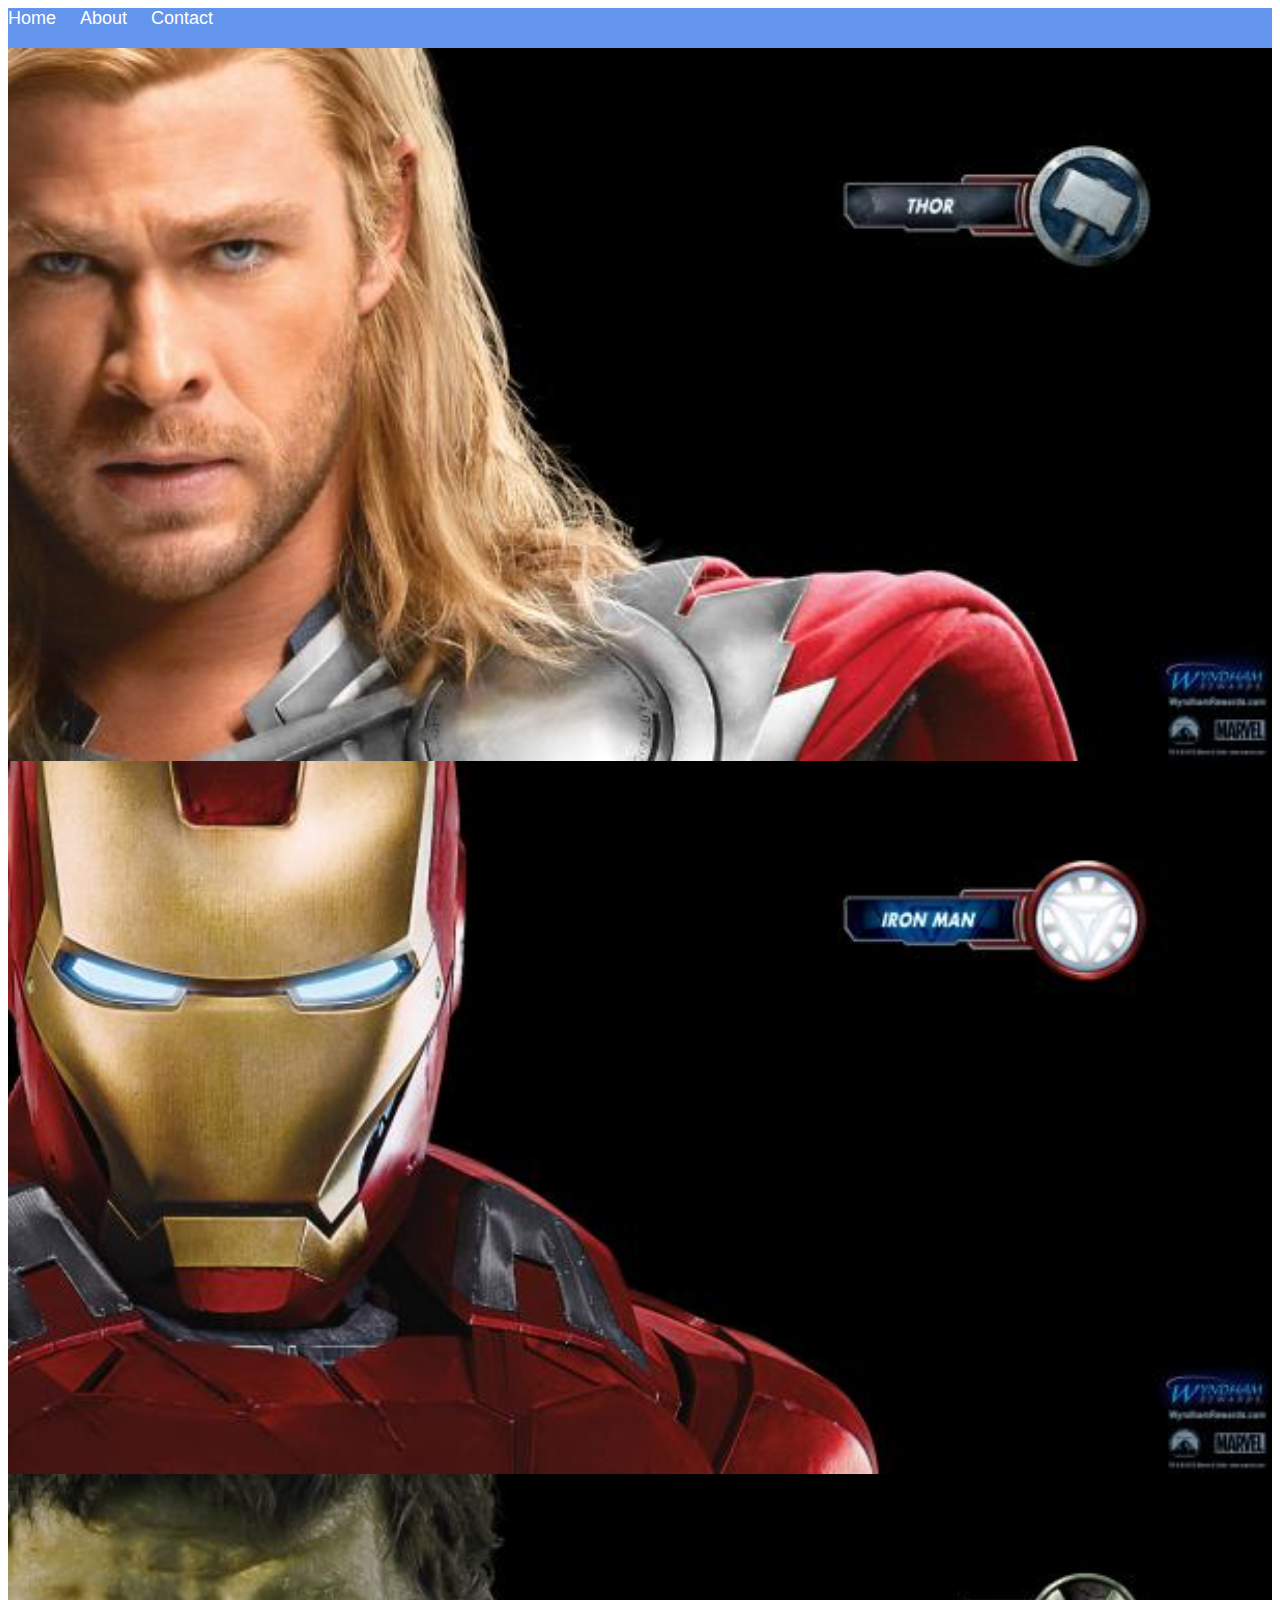
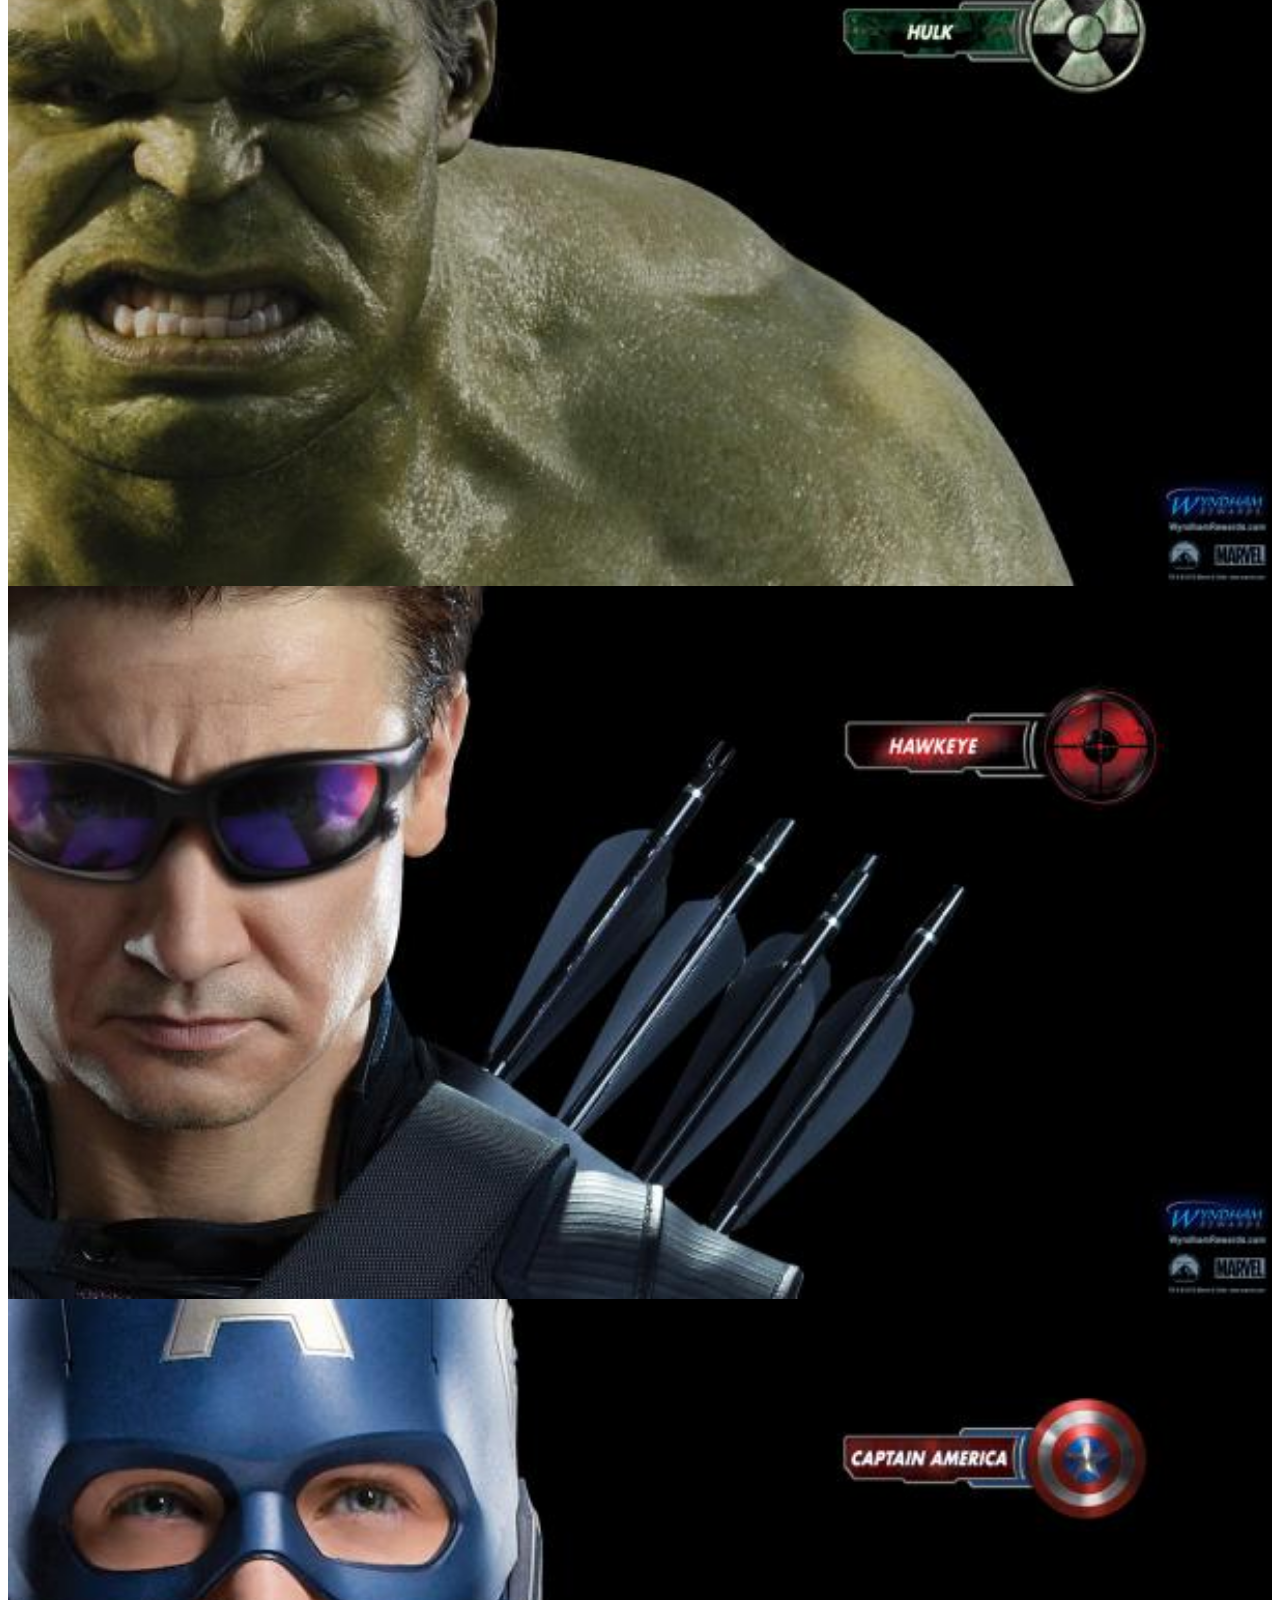
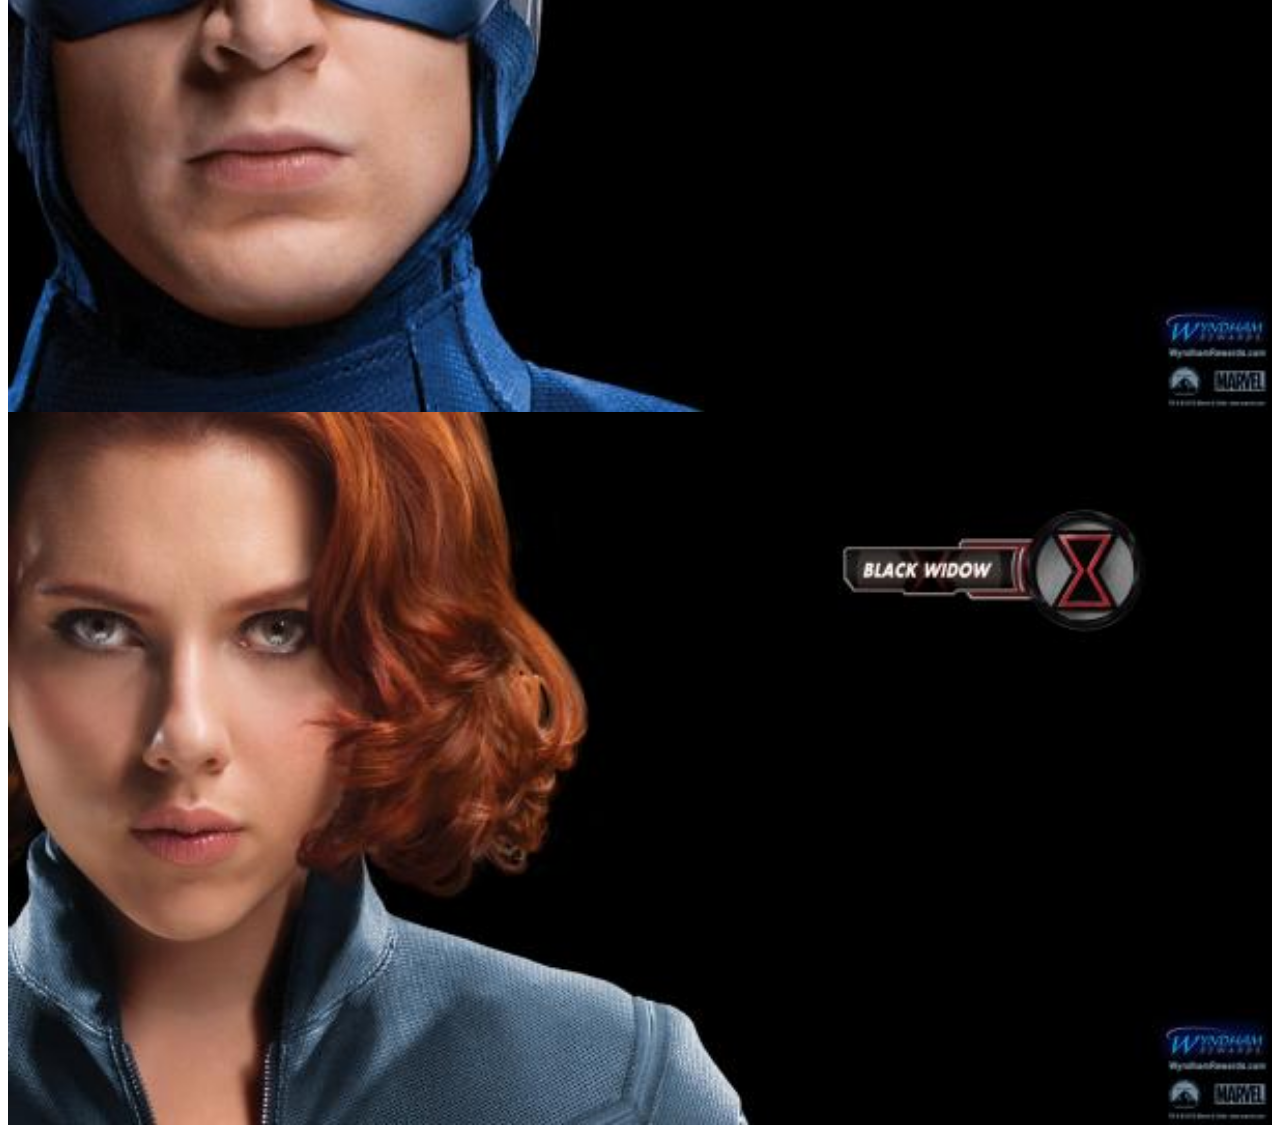
<file: index.html>
<DOCTYPE.htML>
    <html>
        <head>
        <link rel="stylesheet" href="style.css">
        </head>
        <body>
            <div id="menu">
                <a href="index.html">Home</a>
                <a href="about.html">About</a>
                <a href="contact.html">Contact</a>
            </div>
            <div class="gallery">
                <a href="avenger.1.html"><img src="images/avengers_01.jpg"/></a>
                <a href="avenger.2.html"><img src="images/avengers_02.jpg"/></a>
                <a href="avenger.3.html"><img src="images/avengers_03.jpg"/></a>
                 <a href="avenger.4.html"><img src="images/avengers_04.jpg"/></a>
                <a href="avenger.5.html"><img src="images/avengers_05.jpg"/></a>
                <a href="avenger.6.html"><img src="images/avengers_06.jpg"/></a>
            </div>
        
        
        
        </body>
    </html>
</file>
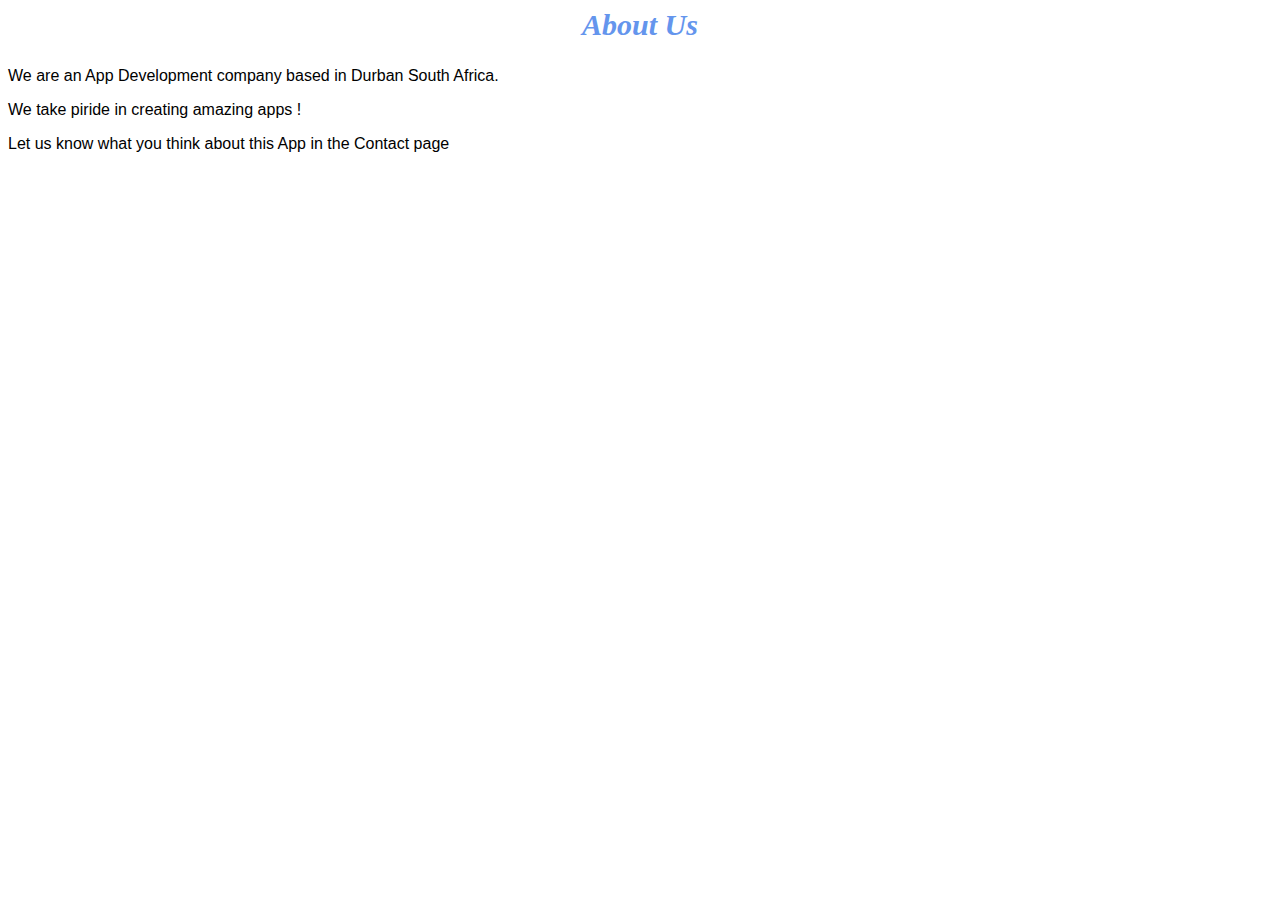
<file: about.html>
<DOCTYPE.html>
    <html>
        <head>
        <link rel="stylesheet" href="style.css">
        </head>
        <body>
            <h2>About Us</h2>
            <p>We are an App Development company based in Durban South Africa.</p>
            <P>We take piride in creating amazing apps !</P>
            <p>Let us know what you think about this App in the Contact page</p>
        
        
        
        </body>
    </html>
</file>
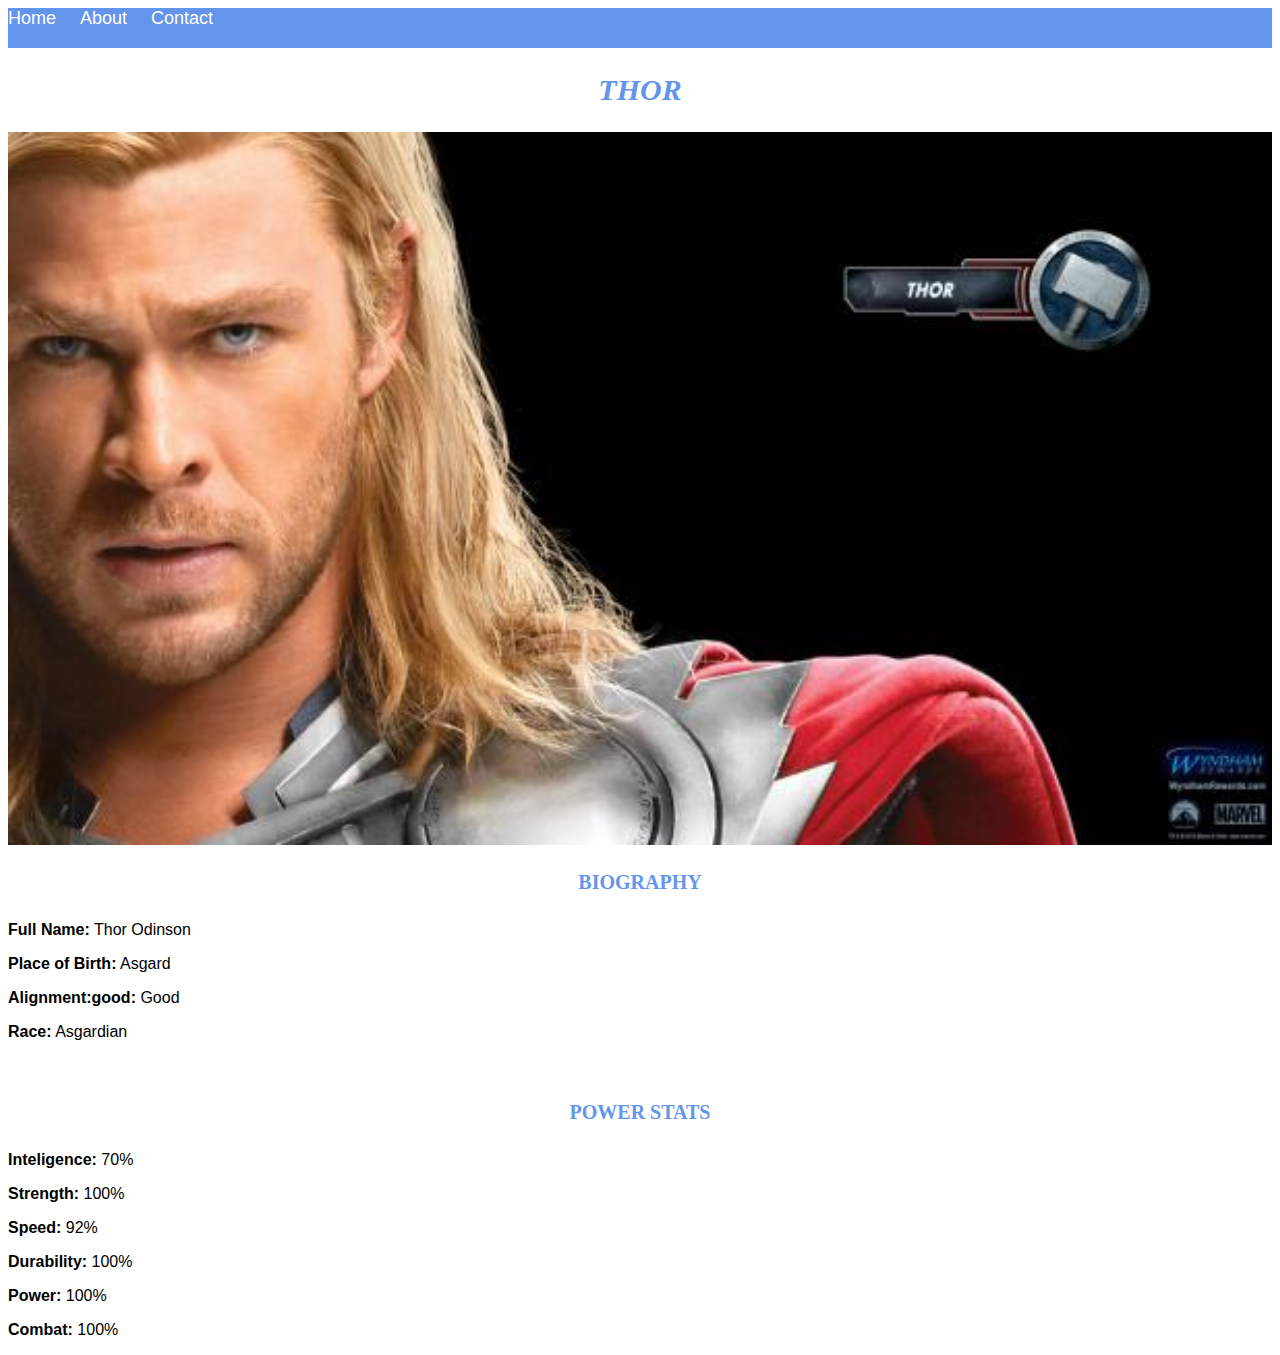
<file: avenger.1.html>
<DOCTYPE.html>
    <html>
        <head>
        <link rel="stylesheet" href="style.css">
        </head>
        <body>
            <div id="menu">
                <a href="index.html">Home</a>
                <a href="about.html">About</a>
                <a href="contact.html">Contact</a>
            </div>
            <h2>THOR</h2>
            <div class="gallery">
                <img src="images/avengers_01.jpg"/>
                
            </div>
            <h4>BIOGRAPHY</h4>
            <p><b>Full Name:</b> Thor Odinson</p>
            <p><b>Place of Birth:</b> Asgard</p>
            <p><b>Alignment:good:</b> Good</p>
            <p><b>Race:</b> Asgardian</p>
            <br/>
            <h4>POWER STATS</h4>
            <p><b>Inteligence:</b> 70%</p>
            <p><b>Strength:</b> 100%</p>
            <p><b>Speed:</b> 92%</p>
            <p><b>Durability:</b> 100%</p>
            <p><b>Power:</b> 100%</p>
            <p><b>Combat:</b> 100%</p>
            
        
        
        
        </body>
    </html>
</file>
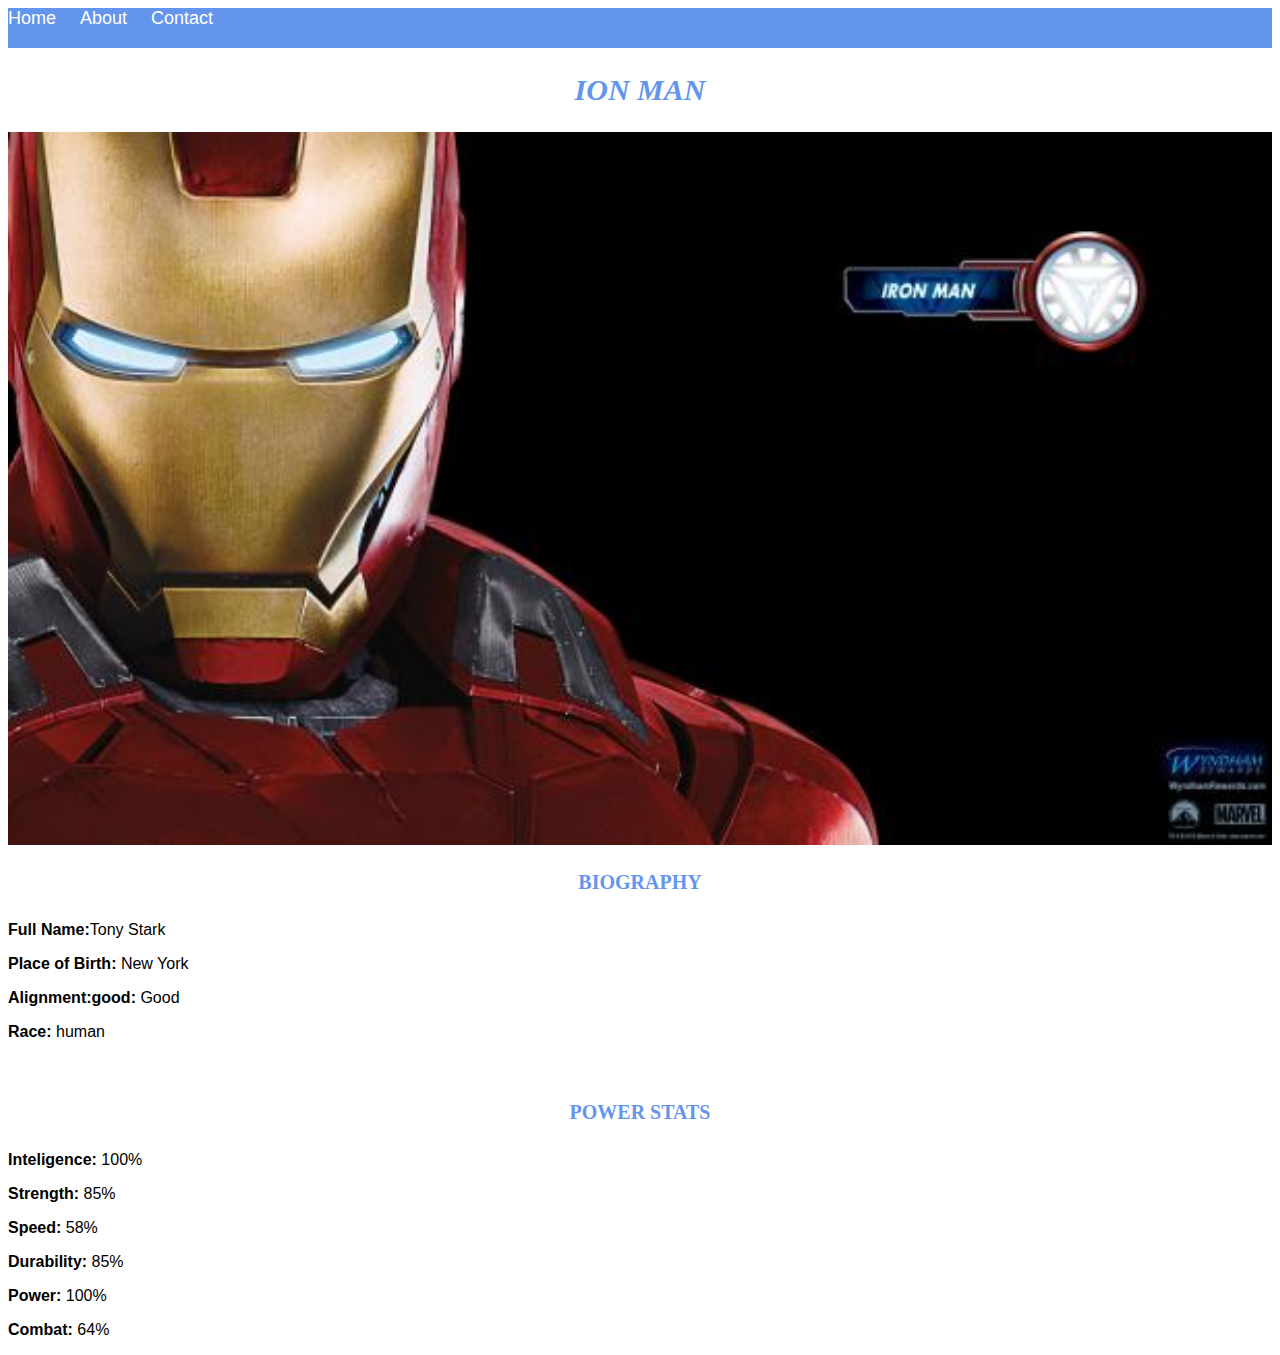
<file: avenger.2.html>
<DOCTYPE.html>
    <html>
        <head>
        <link rel="stylesheet" href="style.css">
        </head>
        <body>
            <div id="menu">
                <a href="index.html">Home</a>
                <a href="about.html">About</a>
                <a href="contact.html">Contact</a>
            </div>
            <h2>ION MAN</h2>
            <div class="gallery">
                <img src="images/avengers_02.jpg"/>
                
            </div>
            <h4>BIOGRAPHY</h4>
            <p><b>Full Name:</b>Tony Stark</p>
            <p><b>Place of Birth:</b> New York</p>
            <p><b>Alignment:good:</b> Good</p>
            <p><b>Race:</b> human</p>
            <br/>
            <h4>POWER STATS</h4>
            <p><b>Inteligence:</b> 100%</p>
            <p><b>Strength:</b> 85%</p>
            <p><b>Speed:</b> 58%</p>
            <p><b>Durability:</b> 85%</p>
            <p><b>Power:</b> 100%</p>
            <p><b>Combat:</b> 64%</p>
            
        
        
        
        </body>
    </html>
</file>
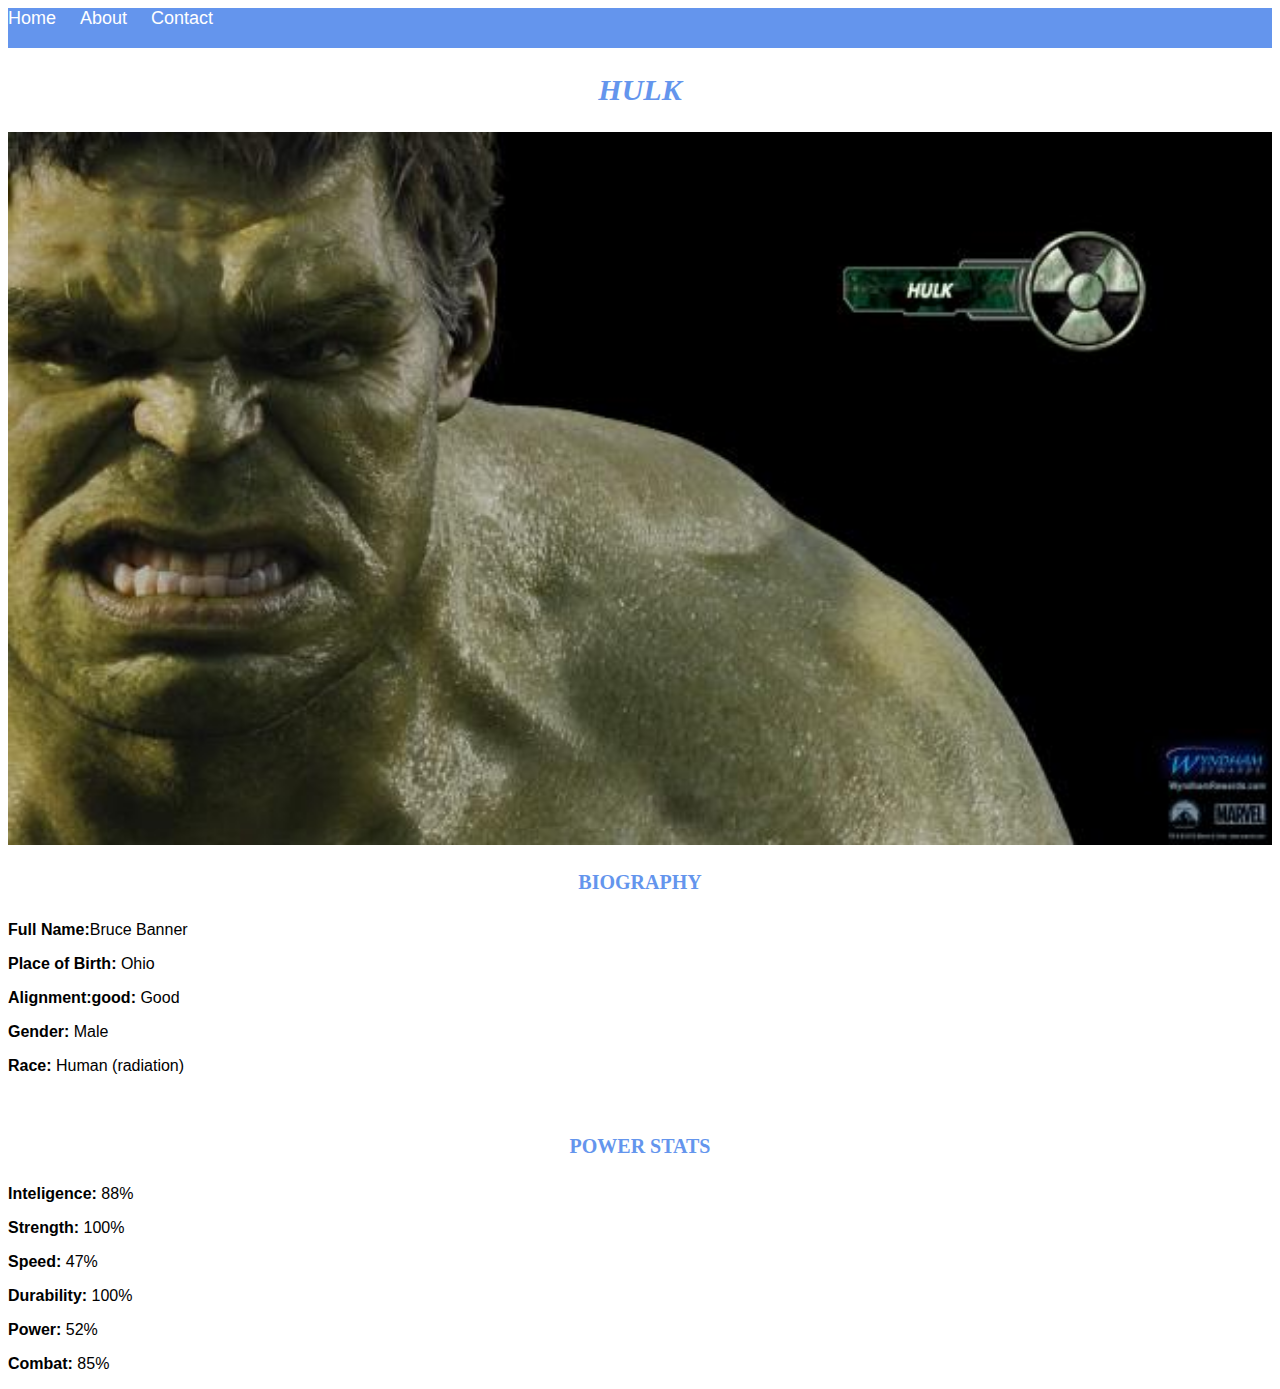
<file: avenger.3.html>
<DOCTYPE.htML>
    <html>
        <head>
        <link rel="stylesheet" href="style.css">
        </head>
        <body>
            <div id="menu">
                <a href="index.html">Home</a>
                <a href="about.html">About</a>
                <a href="contact.html">Contact</a>
            </div>
            <h2>HULK</h2>
            <div class="gallery">
                <img src="images/avengers_03.jpg"/>
                
            </div>
            <h4>BIOGRAPHY</h4>
            <p><b>Full Name:</b>Bruce Banner </p>
            <p><b>Place of Birth:</b> Ohio</p>
            <p><b>Alignment:good:</b> Good</p>
            <p><b>Gender:</b> Male</p>
            <p><b>Race:</b> Human (radiation)</p>

            <br/>
            <h4>POWER STATS</h4>
            <p><b>Inteligence:</b> 88%</p>
            <p><b>Strength:</b> 100%</p>
            <p><b>Speed:</b> 47%</p>
            <p><b>Durability:</b> 100%</p>
            <p><b>Power:</b> 52%</p>
            <p><b>Combat:</b> 85%</p>
            
        
        
        
        </body>
    </html>
</file>
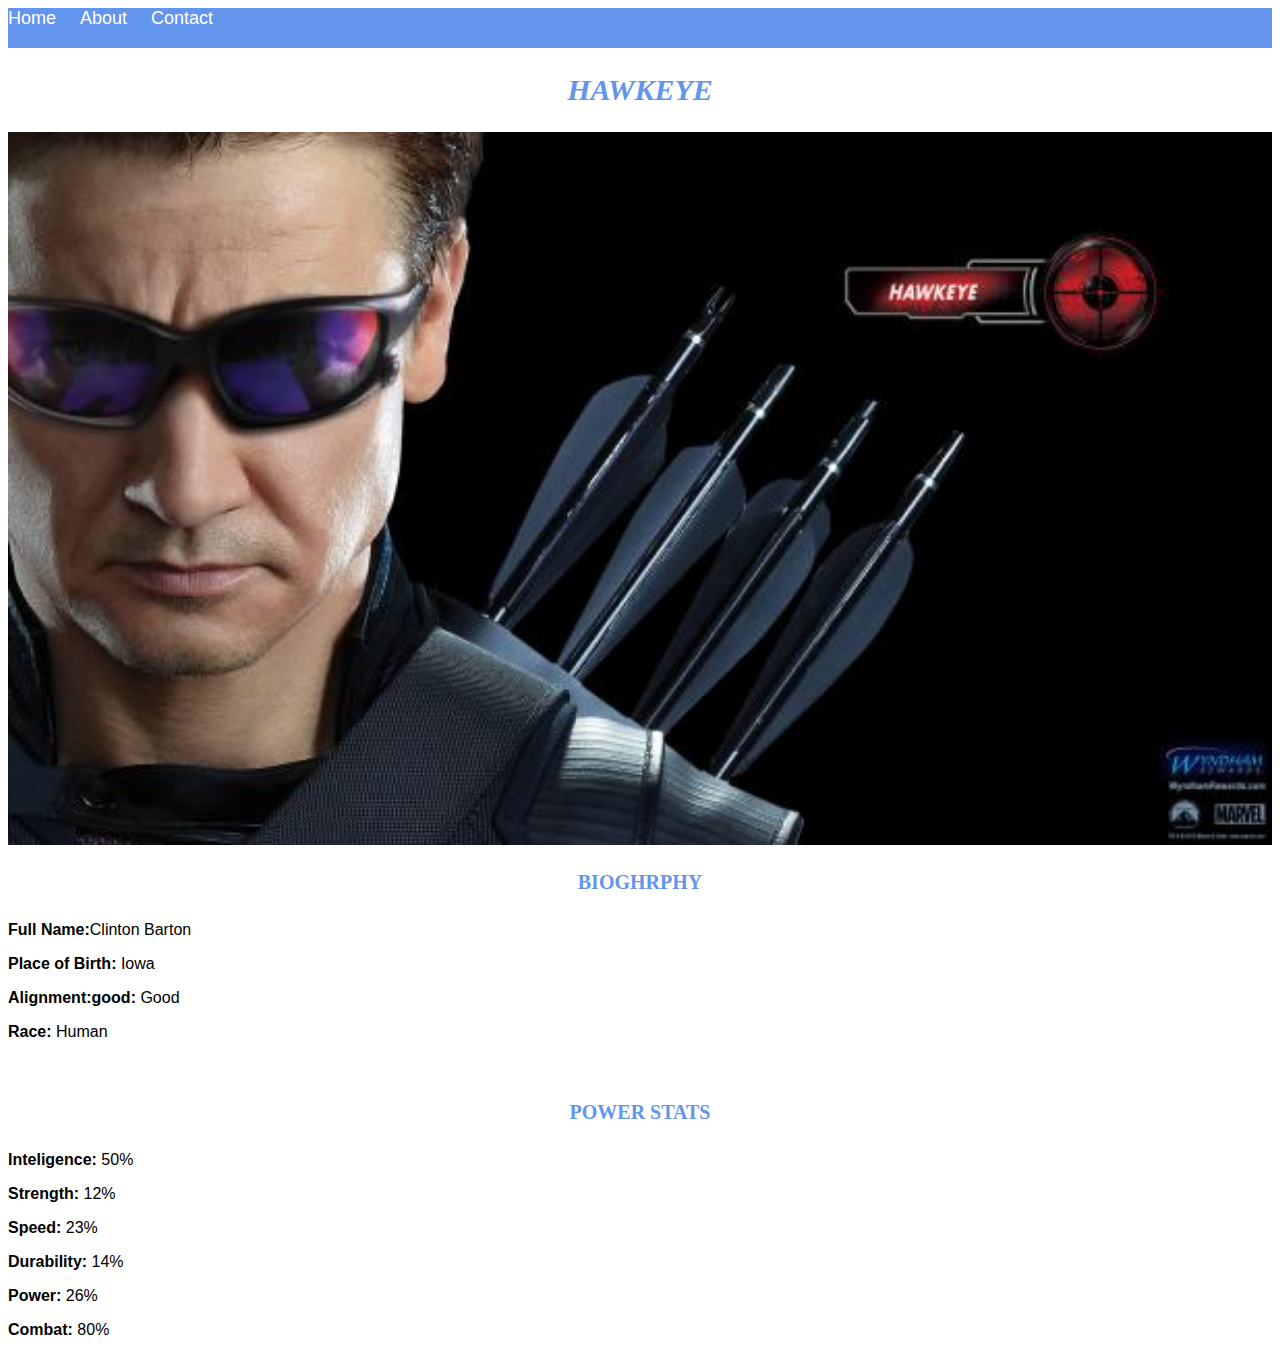
<file: avenger.4.html>
<DOCTYPE.htML>
    <html>
        <head>
        <link rel="stylesheet" href="style.css">
        </head>
        <body>
            <div id="menu">
                <a href="index.html">Home</a>
                <a href="about.html">About</a>
                <a href="contact.html">Contact</a>
            </div>
            <h2>HAWKEYE</h2>
            <div class="gallery">
                <img src="images/avengers_04.jpg"/>
                
            </div>
            <h4>BIOGHRPHY</h4>
            <p><b>Full Name:</b>Clinton Barton</p>
            <p><b>Place of Birth:</b> Iowa</p>
            <p><b>Alignment:good:</b> Good</p>
            <p><b>Race:</b> Human</p>
            <br/>
            <h4>POWER STATS</h4>
            <p><b>Inteligence:</b> 50%</p>
            <p><b>Strength:</b> 12%</p>
            <p><b>Speed:</b> 23%</p>
            <p><b>Durability:</b> 14%</p>
            <p><b>Power:</b> 26%</p>
            <p><b>Combat:</b> 80%</p>
            
        
        
        
        </body>
    </html>
</file>
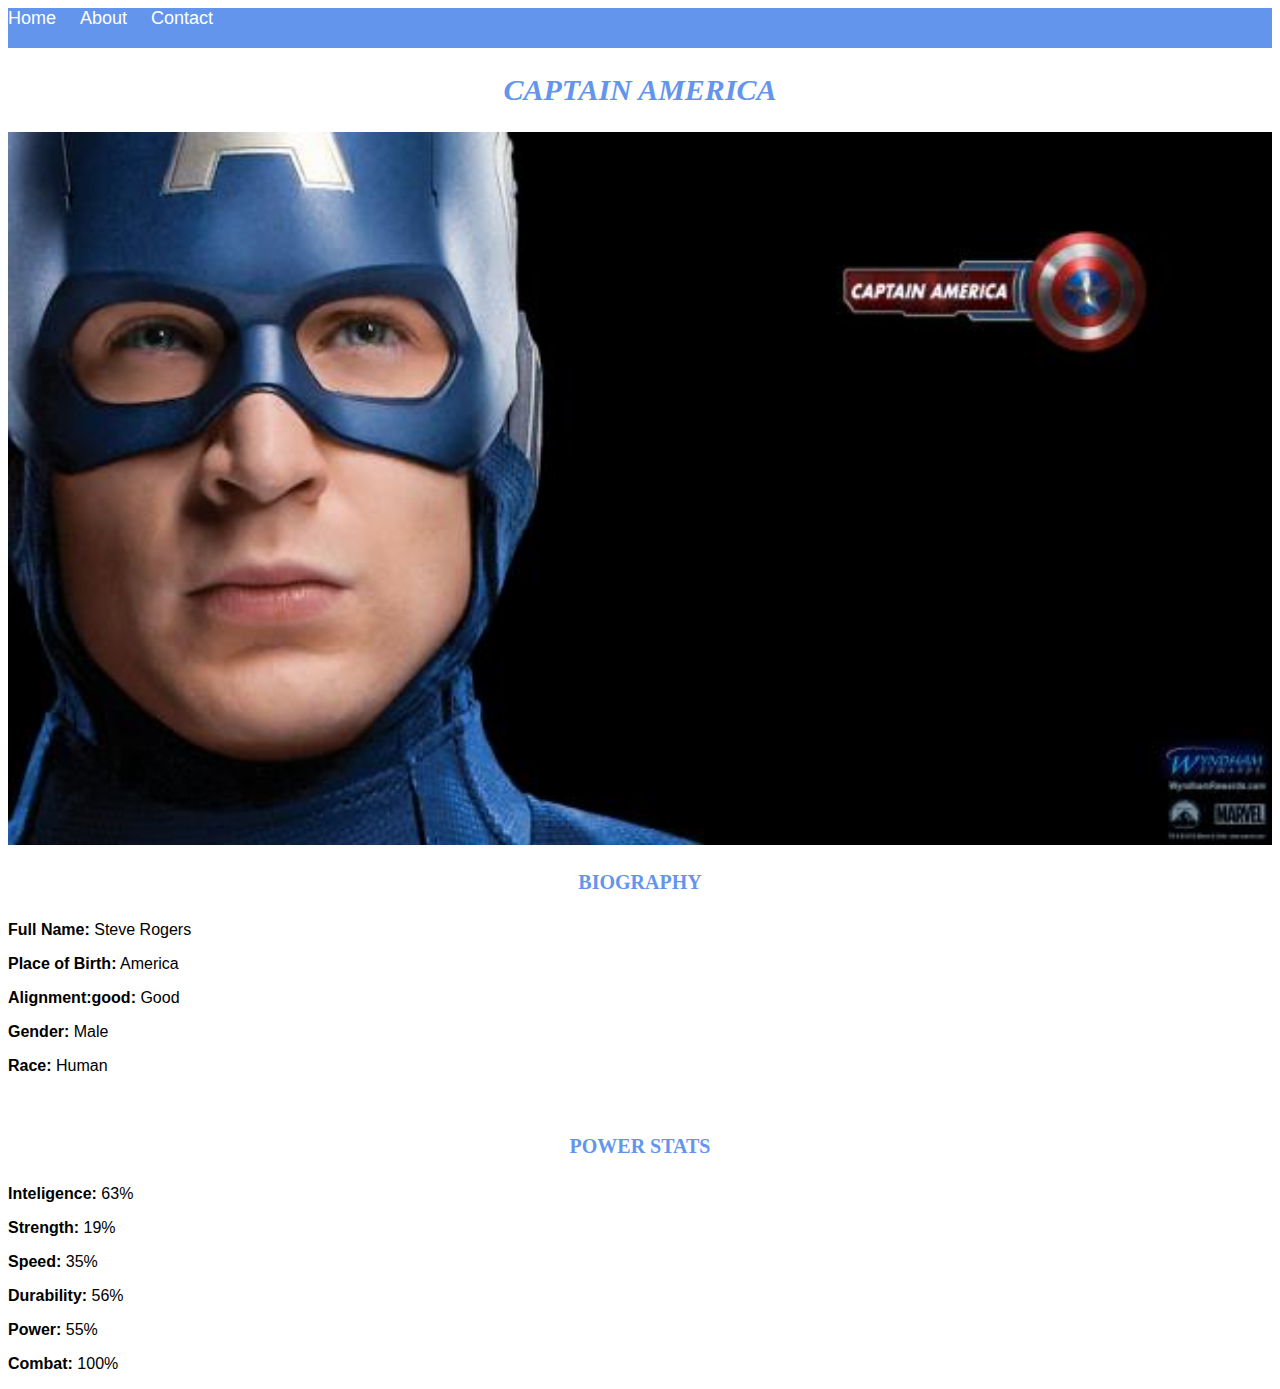
<file: avenger.5.html>
<DOCTYPE.htML>
    <html>
        <head>
        <link rel="stylesheet" href="style.css">
        </head>
        <body>
            <div id="menu">
                <a href="index.html">Home</a>
                <a href="about.html">About</a>
                <a href="contact.html">Contact</a>
            </div>
            <h2>CAPTAIN AMERICA</h2>
            <div class="gallery">
                <img src="images/avengers_05.jpg"/>
                
            </div>
            <h4>BIOGRAPHY</h4>
            <p><b>Full Name:</b> Steve Rogers</p>
            <p><b>Place of Birth:</b> America</p>
            <p><b>Alignment:good:</b> Good</p>
            <p><b>Gender:</b> Male</p>
            <p><b>Race:</b> Human</p>
            <br/>
            <h4>POWER STATS</h4>
            <p><b>Inteligence:</b> 63%</p>
            <p><b>Strength:</b> 19%</p>
            <p><b>Speed:</b> 35%</p>
            <p><b>Durability:</b> 56%</p>
            <p><b>Power:</b> 55%</p>
            <p><b>Combat:</b> 100%</p>
            
        
        
        
        </body>
    </html>
</file>
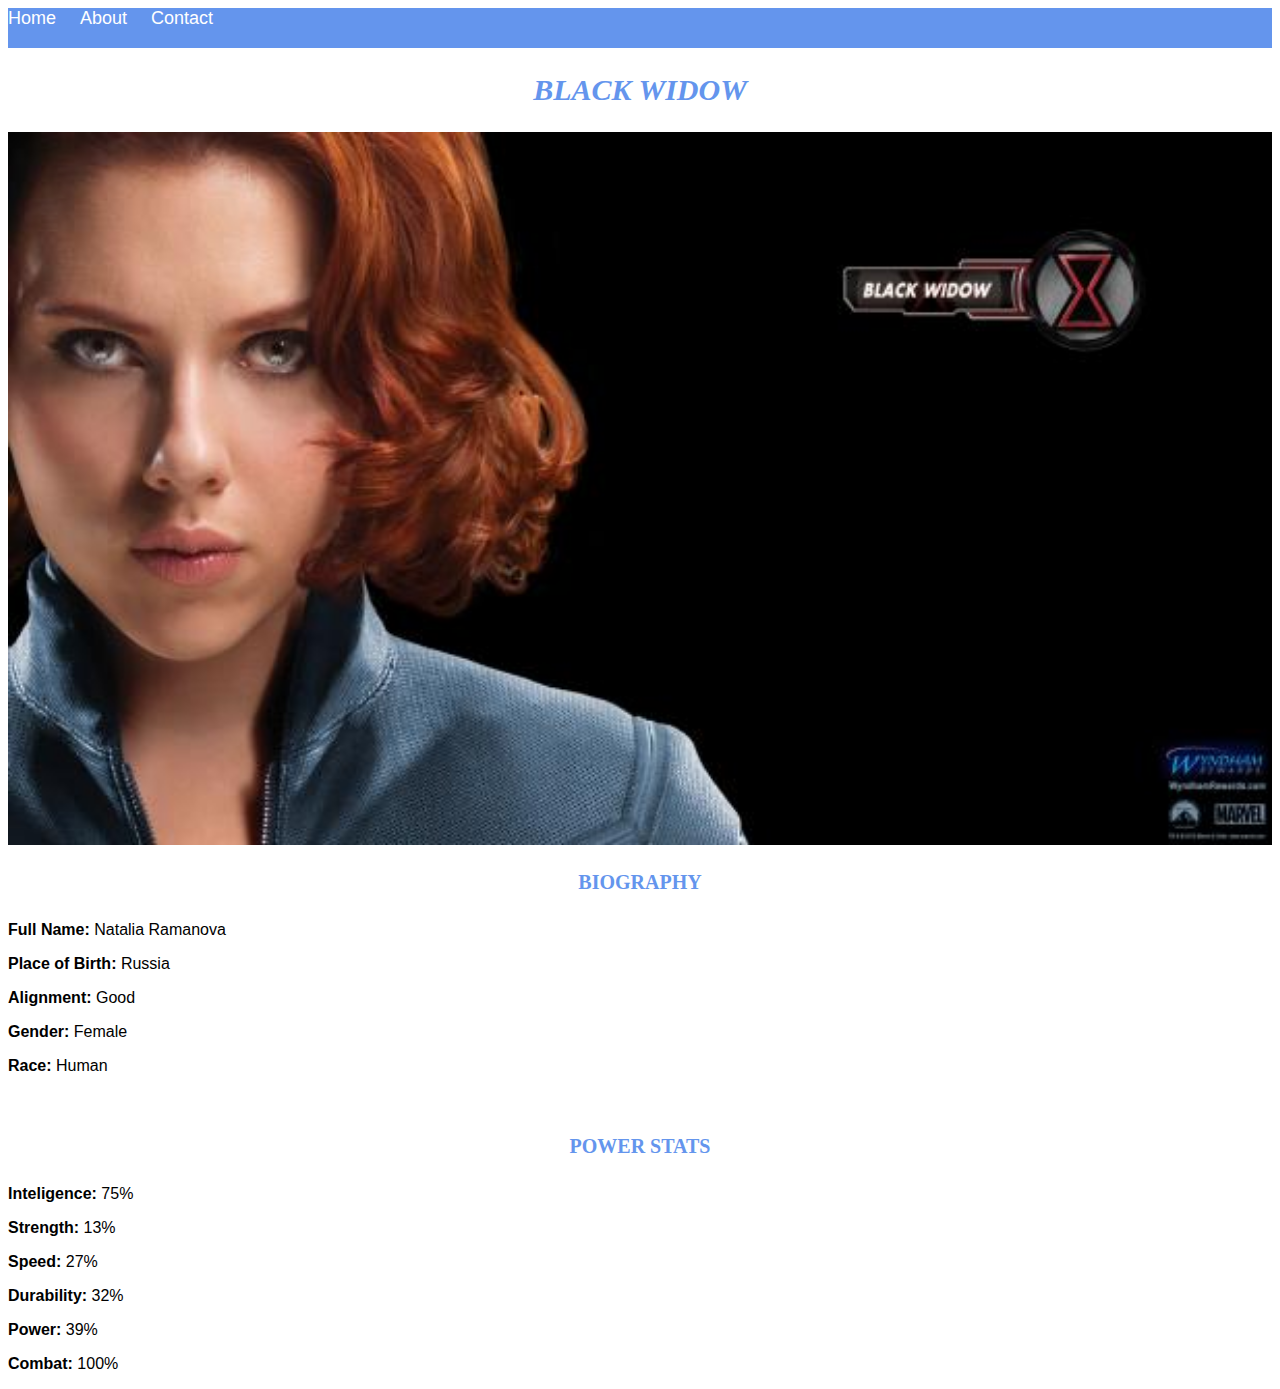
<file: avenger.6.html>
<DOCTYPE.htML>
    <html>
        <head>
        <link rel="stylesheet" href="style.css">
        </head>
        <body>
            <div id="menu">
                <a href="index.html">Home</a>
                <a href="about.html">About</a>
                <a href="contact.html">Contact</a>
            </div>
            <h2>BLACK WIDOW</h2>
            <div class="gallery">
                <img src="images/avengers_06.jpg"/>
                
            </div>
            <h4>BIOGRAPHY</h4>
            <p><b>Full Name:</b> Natalia Ramanova</p>
            <p><b>Place of Birth:</b> Russia</p>
            <p><b>Alignment:</b> Good</p>
            <p><b>Gender:</b> Female</p>
            <p><b>Race:</b> Human</p>
            
            <br/>
            <h4>POWER STATS</h4>
            <p><b>Inteligence:</b> 75%</p>
            <p><b>Strength:</b> 13%</p>
            <p><b>Speed:</b> 27%</p>
            <p><b>Durability:</b> 32%</p>
            <p><b>Power:</b> 39%</p>
            <p><b>Combat:</b> 100%</p>
            
        
        
        
        </body>
    </html>
</file>
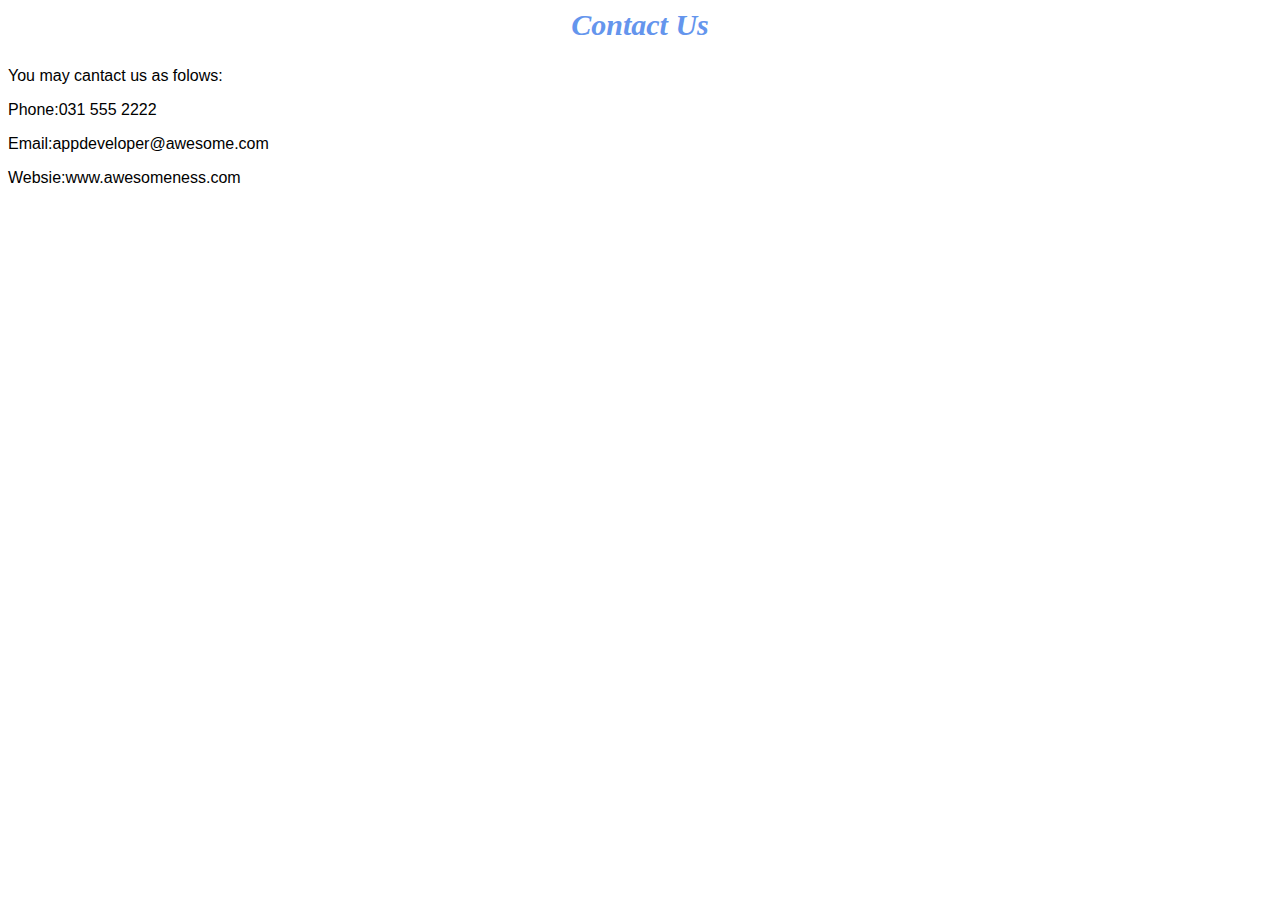
<file: contact.html>
<DOCTYPE.html>
    <html>
        <head>
        <link rel="stylesheet" href="style.css">
        </head>
        <body>
            <h2>Contact Us</h2>
            <p>You may cantact us as folows:</p>
            <P>Phone:031 555 2222</P>
            <P>Email:appdeveloper@awesome.com</P>
            <P>Websie:www.awesomeness.com</P>
        
        
        </body>
    </html>
</file>
<file: style.css>
.gallery img{
  width:100%;  
}

h2{
    font-family: Impact, fantasy;
    text-align: center;
    font-size: 30px;
    color:cornflowerblue;
    font-style: italic;
}

h4{
    font-family: Impact fantasy;
    text-align: center;
    font-size: 20px;
    color: cornflowerblue;
}

p{
    font-family:helvetica, sans-serif;
}

#menu{
    width:100%;
    height:40px;
    background-color: cornflowerblue;
}

#menu a{
    color: #ffffff;
    font-family:helvetica, sans-serif;
    font-size:18px;
    text-decoration: none;
    font-weight:800px
        
    padding-left:20px;
    padding-right: 20px;
    
}

#menu a:hover{
    color:#5077bd;
}
</file>
